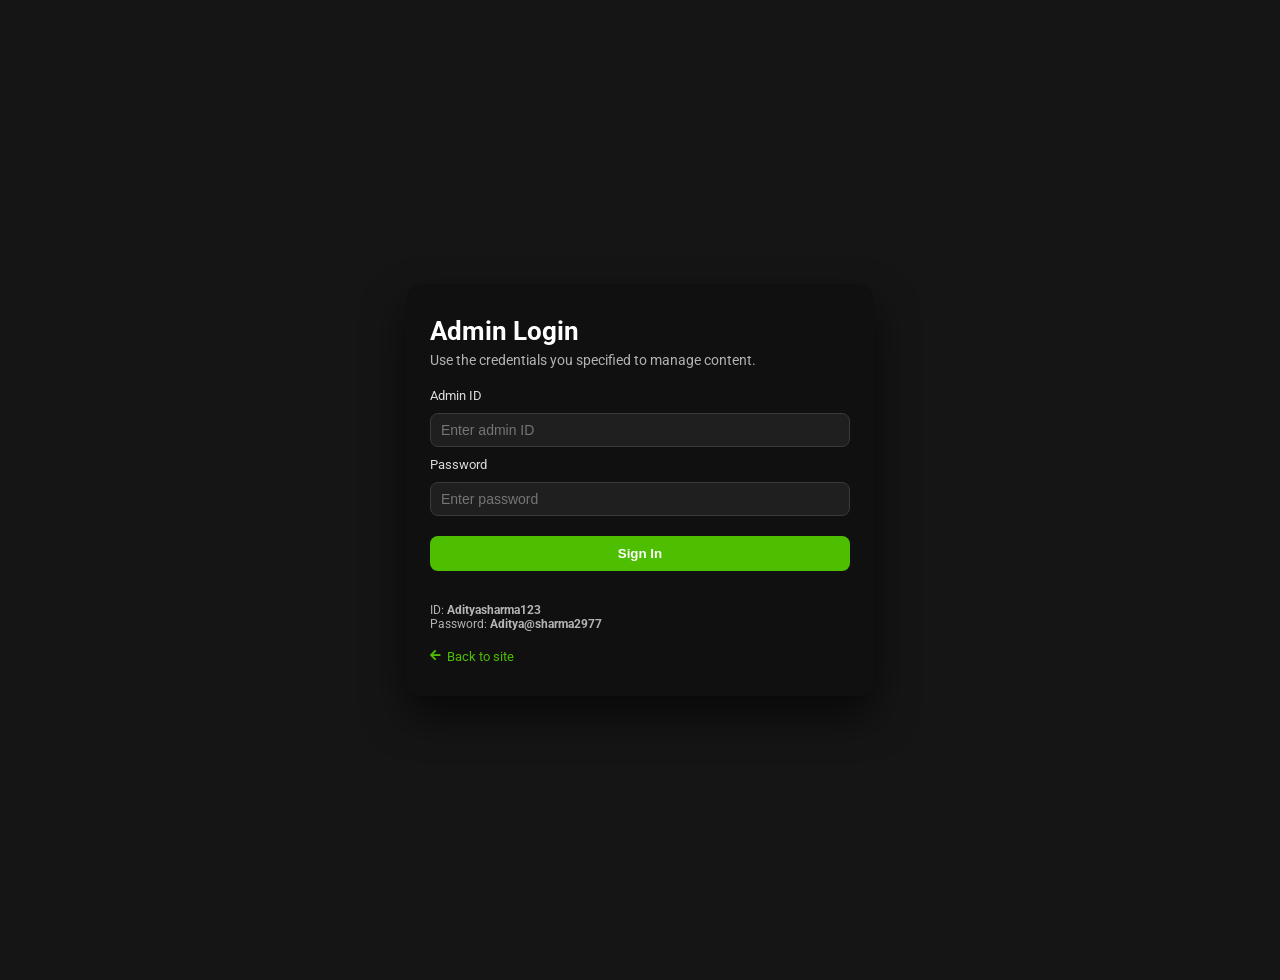
<file: BACKUP OF MOVIE/admin/index.html>
<!DOCTYPE html>
<html lang="en">
  <head>
    <meta charset="UTF-8" />
    <meta http-equiv="X-UA-Compatible" content="IE=edge" />
    <meta name="viewport" content="width=device-width, initial-scale=1.0" />
    <title>ZyroMovies Admin Panel</title>
    <link rel="stylesheet" href="../style.css" />
    <link
      href="https://fonts.googleapis.com/css2?family=Roboto:wght@100;300;400;500;700;900&family=Sen:wght@400;700;800&display=swap"
      rel="stylesheet"
    />
    <link
      rel="stylesheet"
      href="https://cdnjs.cloudflare.com/ajax/libs/font-awesome/5.15.2/css/all.min.css"
    />
  </head>
  <body class="admin-body">
    <div class="admin-wrapper">
      <!-- Reuse same HTML as admin.html -->
      <div class="admin-auth-card" id="admin-login-card">
        <h1 class="admin-title">Admin Login</h1>
        <p class="admin-subtitle">
          Use the credentials you specified to manage content.
        </p>
        <form id="admin-login-form" class="admin-form">
          <label class="admin-label" for="admin-username">Admin ID</label>
          <input
            id="admin-username"
            type="text"
            class="admin-input"
            placeholder="Enter admin ID"
            autocomplete="username"
          />

          <label class="admin-label" for="admin-password">Password</label>
          <input
            id="admin-password"
            type="password"
            class="admin-input"
            placeholder="Enter password"
            autocomplete="current-password"
          />

          <button type="submit" class="admin-primary-btn">Sign In</button>
          <p class="admin-error" id="admin-login-error"></p>
        </form>
        <p class="admin-hint">
          ID: <strong>Adityasharma123</strong> <br />
          Password: <strong>Aditya@sharma2977</strong>
        </p>
        <a href="../index.html" class="admin-back-link">
          <i class="fas fa-arrow-left"></i> Back to site
        </a>
      </div>

      <div class="admin-panel" id="admin-panel" style="display: none">
        <header class="admin-header">
          <h1 class="admin-logo">ZyroMovies Admin</h1>
          <nav class="admin-nav">
            <button
              class="admin-nav-btn active"
              data-section="dashboard-section"
            >
              Dashboard
            </button>
            <button class="admin-nav-btn" data-section="lists-section">
              Lists
            </button>
            <button class="admin-nav-btn" data-section="add-movie-section">
              Add Movie / Anime / TV
            </button>
          </nav>
          <div class="admin-header-actions">
            <a href="../index.html" class="admin-back-site-link">
              <i class="fas fa-home"></i> View Site
            </a>
            <button id="admin-logout-btn" class="admin-secondary-btn">
              Logout
            </button>
          </div>
        </header>

        <main class="admin-main">
          <section
            id="dashboard-section"
            class="admin-section admin-section-active"
          >
            <h2 class="admin-section-title">Overview</h2>
            <div class="admin-stats-grid">
              <div class="admin-stat-card">
                <span class="admin-stat-label">Total Titles</span>
                <span id="stat-total-titles" class="admin-stat-value">0</span>
              </div>
              <div class="admin-stat-card">
                <span class="admin-stat-label">Lists</span>
                <span id="stat-total-lists" class="admin-stat-value">0</span>
              </div>
            </div>

            <h3 class="admin-section-subtitle">Recent Titles</h3>
            <div id="admin-recent-list" class="admin-table">
              <!-- filled by JS -->
            </div>
          </section>

          <section id="lists-section" class="admin-section">
            <h2 class="admin-section-title">Manage Lists</h2>

            <form id="create-list-form" class="admin-form inline-form">
              <div class="inline-group">
                <label class="admin-label" for="new-list-name">New list</label>
                <input
                  id="new-list-name"
                  type="text"
                  class="admin-input"
                  placeholder="e.g. Anime, New Releases, Hidden Gems"
                />
              </div>
              <button type="submit" class="admin-primary-btn">
                Create List
              </button>
            </form>

            <p class="admin-help-text">
              Some ideas:
              <strong>Anime, New Releases, Hidden Gems, Best, Top 10</strong>
            </p>

            <div id="lists-table" class="admin-table">
              <!-- filled by JS -->
            </div>
          </section>

          <section id="add-movie-section" class="admin-section">
            <h2 class="admin-section-title">
              Add Movie / Anime / TV
            </h2>
            <p class="admin-help-text">
              Option 1 uses <strong>vidsrc</strong> (only TMDB ID needed). Option 2 uses
              <strong>downloads (Fluid Player)</strong> where you paste your own player code.
            </p>

            <form id="add-title-form" class="admin-form">
              <label class="admin-label" for="source-kind">Source</label>
              <select id="source-kind" class="admin-input">
                <option value="vidsrc">1) Add movie from vidsrc</option>
                <option value="download">2) Add movie from downloads (Fluid Player)</option>
              </select>

              <label class="admin-label" for="tmdb-id">TMDB ID</label>
              <input
                id="tmdb-id"
                type="number"
                class="admin-input"
                placeholder="e.g. 71446 or 1234821"
              />

              <label class="admin-label" for="content-type">Content type</label>
              <select id="content-type" class="admin-input">
                <option value="movie">Movie</option>
                <option value="animeMovie">Anime movie</option>
                <option value="anime">Anime</option>
                <option value="tv">TV Show</option>
              </select>

              <div id="download-fields" style="display: none;">
                <label class="admin-label" for="download-fluid-script">
                  Fluid Player code (downloads)
                </label>
                <textarea
                  id="download-fluid-script"
                  class="admin-input"
                  rows="6"
                  placeholder="Paste full Fluid Player embed code here for this movie"
                ></textarea>
                <p class="admin-small">
                  TMDB ID is still used for title, description and poster image on user side.
                </p>
                <div id="download-episodes-container" class="admin-episodes-list">
                  <!-- per-episode fields for tv/anime downloads -->
                </div>
              </div>

              <label class="admin-label" for="assign-list">Assign to list</label>
              <select id="assign-list" class="admin-input">
                <!-- populated by JS -->
              </select>
              <p class="admin-small">
                Create lists in the "Lists" tab first (Anime, New Releases, etc.).
              </p>

              <button type="submit" class="admin-primary-btn">
                Save Title
              </button>
              <p class="admin-error" id="add-title-error"></p>
              <p class="admin-success" id="add-title-success"></p>
            </form>
          </section>

          <section id="edit-movie-section" class="admin-section">
            <h2 class="admin-section-title">Edit Title</h2>

            <p class="admin-help-text">
              For downloads (Fluid Player), you can manage per-language scripts below. For TV/Anime
              downloads, you can also set per-episode Fluid Player codes.
            </p>
            <h3 id="edit-movie-title" class="admin-section-subtitle"></h3>

            <div id="edit-movie-languages" class="admin-language-list">
              <!-- language rows added by JS -->
            </div>

            <button
              type="button"
              id="edit-movie-add-language"
              class="admin-secondary-btn"
            >
              Add language
            </button>

            <h3 class="admin-section-subtitle" id="edit-episodes-title" style="display: none;">
              Episodes (downloads)
            </h3>
            <p class="admin-help-text" id="edit-episodes-help" style="display: none;">
              For TV/Anime added from downloads, set Fluid Player code for each episode below.
            </p>
            <div id="edit-download-episodes" class="admin-episodes-list">
              <!-- per-episode rows added by JS -->
            </div>

            <div class="admin-edit-actions">
              <button
                type="button"
                id="edit-movie-save"
                class="admin-primary-btn"
              >
                Save changes
              </button>
              <button
                type="button"
                id="edit-movie-cancel"
                class="admin-secondary-btn"
              >
                Cancel
              </button>
            </div>
          </section>
        </main>
      </div>
    </div>

    <script src="../admin.js"></script>
  </body>
</html>
</file>
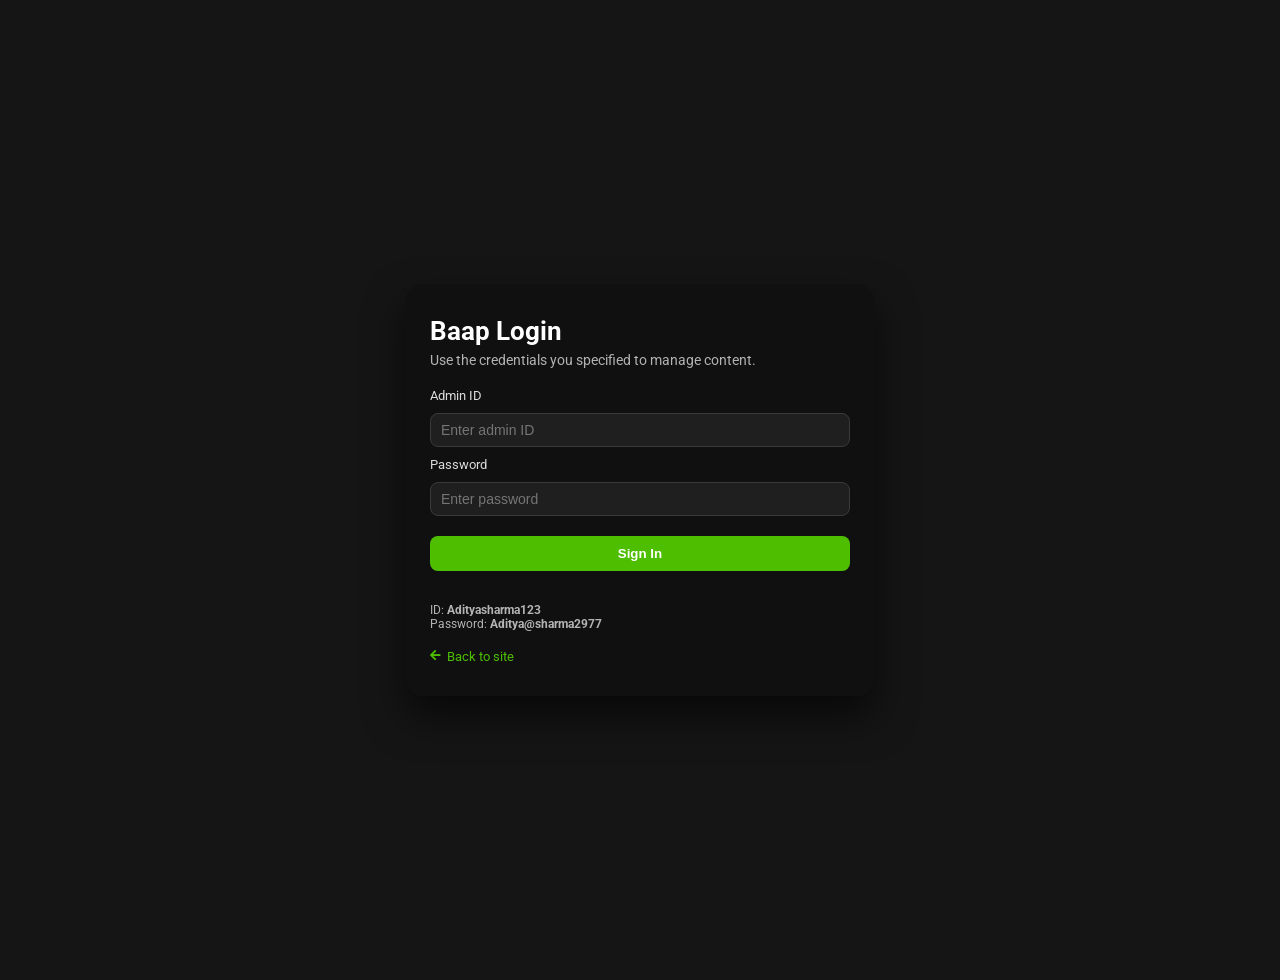
<file: BACKUP OF MOVIE/admin.html>
<!DOCTYPE html>
<html lang="en">
  <head>
    <meta charset="UTF-8" />
    <meta http-equiv="X-UA-Compatible" content="IE=edge" />
    <meta name="viewport" content="width=device-width, initial-scale=1.0" />
    <title>ZyroMovies Admin Panel</title>
    <link rel="stylesheet" href="style.css" />
    <link
      href="https://fonts.googleapis.com/css2?family=Roboto:wght@100;300;400;500;700;900&family=Sen:wght@400;700;800&display=swap"
      rel="stylesheet"
    />
    <link
      rel="stylesheet"
      href="https://cdnjs.cloudflare.com/ajax/libs/font-awesome/5.15.2/css/all.min.css"
    />
  </head>
  <body class="admin-body">
    <div class="admin-wrapper">
      <div class="admin-auth-card" id="admin-login-card">
        <h1 class="admin-title">Baap Login</h1>
        <p class="admin-subtitle">
          Use the credentials you specified to manage content.
        </p>
        <form id="admin-login-form" class="admin-form">
          <label class="admin-label" for="admin-username">Admin ID</label>
          <input
            id="admin-username"
            type="text"
            class="admin-input"
            placeholder="Enter admin ID"
            autocomplete="username"
          />

          <label class="admin-label" for="admin-password">Password</label>
          <input
            id="admin-password"
            type="password"
            class="admin-input"
            placeholder="Enter password"
            autocomplete="current-password"
          />

          <button type="submit" class="admin-primary-btn">Sign In</button>
          <p class="admin-error" id="admin-login-error"></p>
        </form>
        <p class="admin-hint">
          ID: <strong>Adityasharma123</strong> <br />
          Password: <strong>Aditya@sharma2977</strong>
        </p>
        <a href="index.html" class="admin-back-link">
          <i class="fas fa-arrow-left"></i> Back to site
        </a>
      </div>

      <div class="admin-panel" id="admin-panel" style="display: none">
        <header class="admin-header">
          <h1 class="admin-logo">ZyroMovies Admin</h1>
          <nav class="admin-nav">
            <button
              class="admin-nav-btn active"
              data-section="dashboard-section"
            >
              Dashboard
            </button>
            <button class="admin-nav-btn" data-section="lists-section">
              Lists
            </button>
            <button class="admin-nav-btn" data-section="add-movie-section">
              Add Movie / Anime / TV
            </button>
          </nav>
          <div class="admin-header-actions">
            <a href="index.html" class="admin-back-site-link">
              <i class="fas fa-home"></i> View Site
            </a>
            <button id="admin-logout-btn" class="admin-secondary-btn">
              Logout
            </button>
          </div>
        </header>

        <main class="admin-main">
          <section
            id="dashboard-section"
            class="admin-section admin-section-active"
          >
            <h2 class="admin-section-title">Overview</h2>
            <div class="admin-stats-grid">
              <div class="admin-stat-card">
                <span class="admin-stat-label">Total Titles</span>
                <span id="stat-total-titles" class="admin-stat-value">0</span>
              </div>
              <div class="admin-stat-card">
                <span class="admin-stat-label">Lists</span>
                <span id="stat-total-lists" class="admin-stat-value">0</span>
              </div>
            </div>

            <h3 class="admin-section-subtitle">Recent Titles</h3>
            <div id="admin-recent-list" class="admin-table">
              <!-- filled by JS -->
            </div>
          </section>

          <section id="lists-section" class="admin-section">
            <h2 class="admin-section-title">Manage Lists</h2>

            <form id="create-list-form" class="admin-form inline-form">
              <div class="inline-group">
                <label class="admin-label" for="new-list-name">New list</label>
                <input
                  id="new-list-name"
                  type="text"
                  class="admin-input"
                  placeholder="e.g. Anime, New Releases, Hidden Gems"
                />
              </div>
              <button type="submit" class="admin-primary-btn">
                Create List
              </button>
            </form>

            <p class="admin-help-text">
              Some ideas:
              <strong>Anime, New Releases, Hidden Gems, Best, Top 10</strong>
            </p>

            <div id="lists-table" class="admin-table">
              <!-- filled by JS -->
            </div>
          </section>

          <section id="add-movie-section" class="admin-section">
            <h2 class="admin-section-title">
              Add Movie / Anime / TV
            </h2>
            <p class="admin-help-text">
              Option 1 uses <strong>vidsrc</strong> (only TMDB ID needed). Option 2 uses
              <strong>downloads (Fluid Player)</strong> where you paste your own player code.
            </p>

            <form id="add-title-form" class="admin-form">
              <label class="admin-label" for="source-kind">Source</label>
              <select id="source-kind" class="admin-input">
                <option value="vidsrc">1) Add movie from vidsrc</option>
                <option value="download">2) Add movie from downloads (Fluid Player)</option>
              </select>

              <label class="admin-label" for="tmdb-id">TMDB ID</label>
              <input
                id="tmdb-id"
                type="number"
                class="admin-input"
                placeholder="e.g. 71446 or 1234821"
              />

              <label class="admin-label" for="content-type">Content type</label>
              <select id="content-type" class="admin-input">
                <option value="movie">Movie</option>
                <option value="animeMovie">Anime movie</option>
                <option value="anime">Anime</option>
                <option value="tv">TV Show</option>
              </select>

              <div id="download-fields" style="display: none;">
                <label class="admin-label" for="download-fluid-script">
                  Fluid Player code (downloads)
                </label>
                <textarea
                  id="download-fluid-script"
                  class="admin-input"
                  rows="6"
                  placeholder="Paste full Fluid Player embed code here for this movie"
                ></textarea>
                <p class="admin-small">
                  TMDB ID is still used for title, description and poster image on user side.
                </p>
                <div id="download-episodes-container" class="admin-episodes-list">
                  <!-- per-episode fields for tv/anime downloads -->
                </div>
              </div>

              <label class="admin-label" for="assign-list">Assign to list</label>
              <select id="assign-list" class="admin-input">
                <!-- populated by JS -->
              </select>
              <p class="admin-small">
                Create lists in the "Lists" tab first (Anime, New Releases, etc.).
              </p>

              <button type="submit" class="admin-primary-btn">
                Save Title
              </button>
              <p class="admin-error" id="add-title-error"></p>
              <p class="admin-success" id="add-title-success"></p>
            </form>
          </section>

          <section id="edit-movie-section" class="admin-section">
            <h2 class="admin-section-title">Edit Title</h2>

            <p class="admin-help-text">
              For downloads (Fluid Player), you can manage per-language scripts below. For TV/Anime
              downloads, you can also set per-episode Fluid Player codes.
            </p>
            <h3 id="edit-movie-title" class="admin-section-subtitle"></h3>

            <div id="edit-movie-languages" class="admin-language-list">
              <!-- language rows added by JS -->
            </div>

            <button
              type="button"
              id="edit-movie-add-language"
              class="admin-secondary-btn"
            >
              Add language
            </button>

            <h3 class="admin-section-subtitle" id="edit-episodes-title" style="display: none;">
              Episodes (downloads)
            </h3>
            <p class="admin-help-text" id="edit-episodes-help" style="display: none;">
              For TV/Anime added from downloads, set Fluid Player code for each episode below.
            </p>
            <div id="edit-download-episodes" class="admin-episodes-list">
              <!-- per-episode rows added by JS -->
            </div>

            <div class="admin-edit-actions">
              <button
                type="button"
                id="edit-movie-save"
                class="admin-primary-btn"
              >
                Save changes
              </button>
              <button
                type="button"
                id="edit-movie-cancel"
                class="admin-secondary-btn"
              >
                Cancel
              </button>
            </div>
          </section>
        </main>
      </div>
    </div>

    <script src="admin.js"></script>
  </body>
</html>
</file>
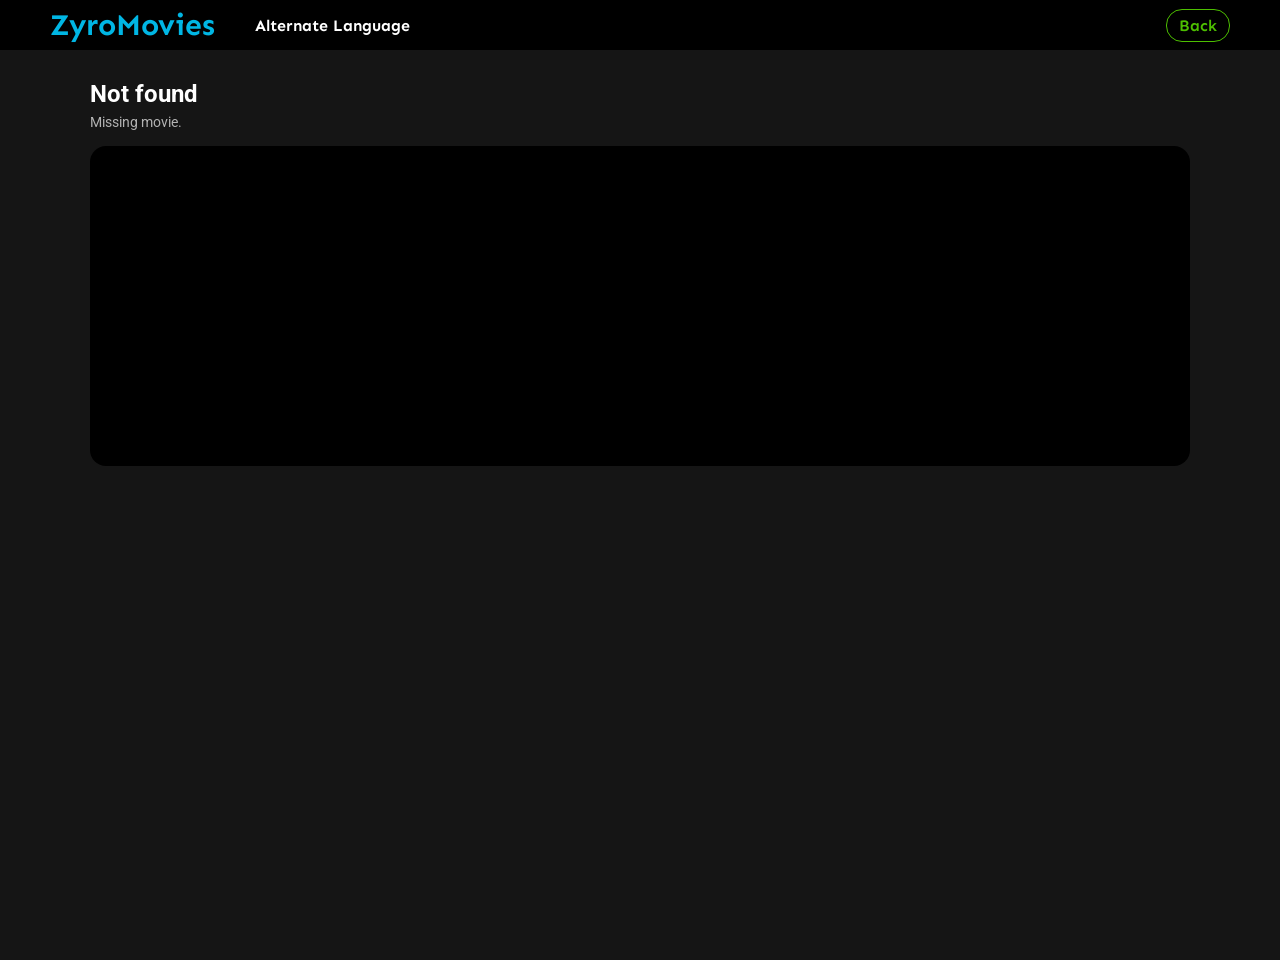
<file: BACKUP OF MOVIE/player-lang.html>
<!DOCTYPE html>
<html lang="en">
  <head>
    <meta charset="UTF-8" />
    <meta http-equiv="X-UA-Compatible" content="IE=edge" />
    <meta name="viewport" content="width=device-width, initial-scale=1.0" />
    <title>Alternate Language | ZyroMovies</title>
    <link rel="stylesheet" href="style.css" />
    <link
      href="https://fonts.googleapis.com/css2?family=Roboto:wght@100;300;400;500;700;900&family=Sen:wght@400;700;800&display=swap"
      rel="stylesheet"
    />
    <link
      rel="stylesheet"
      href="https://cdnjs.cloudflare.com/ajax/libs/font-awesome/5.15.2/css/all.min.css"
    />
    <style>
      /* Make injected Fluid Player responsive */
      #fluid-player-container {
        width: 100%;
        max-width: 100%;
      }
      #fluid-player-container video,
      #fluid-player-container iframe,
      #fluid-player-container .fluid_video_wrapper,
      #fluid-player-container .fluid_video_wrapper video {
        width: 100% !important;
        max-width: 100% !important;
        height: auto !important;
      }
    </style>
  </head>
  <body class="player-body">
    <div class="navbar">
      <div class="navbar-container">
        <div class="logo-container">
          <a href="index.html" style="text-decoration: none; color: black;">
            <h1 class="logo">ZyroMovies</h1>
          </a>
        </div>
        <div class="menu-container">
          <ul class="menu-list">
            <li class="menu-list-item active">Alternate Language</li>
          </ul>
        </div>
        <div class="search-container">
          <a href="javascript:history.back()" class="admin-link">Back</a>
        </div>
      </div>
    </div>

    <div class="container player-container">
      <div class="player-content">
        <div class="player-meta">
          <h1 id="alt-player-title" class="player-title">Loading...</h1>
          <p id="alt-player-language" class="player-overview"></p>
        </div>

        <div id="fluid-player-container" class="player-embed-wrapper">
          <!-- Fluid player script for selected language will be injected here -->
        </div>
      </div>
    </div>

    <script src="player-lang.js"></script>
  </body>
</html>
</file>
<file: BACKUP OF MOVIE/style.css>
* {
  margin: 0;
}

body {
  font-family: "Roboto", sans-serif;
}

.navbar {
  width: 100%;
  height: 50px;
  background-color: black;
  position: sticky;
  top: 0;
}

.navbar-container {
  display: flex;
  align-items: center;
  padding: 0 50px;
  height: 100%;
  color: white;
  font-family: "Sen", sans-serif;
}

.logo-container {
  flex: 1;
}

.logo {
  font-size: 30px;
  color:rgb(0, 182, 228);
}

.menu-container {
  flex: 6;
}

.menu-list {
  display: flex;
  list-style: none;
}

.menu-list-item {
  margin-right: 30px;
}

.menu-list-item.active {
  font-weight: bold;
}
.search-container {
  flex: 3;
  display: flex;
  align-items: center;
  justify-content: flex-end;
  gap: 10px;
}

.search-input {
  width: 260px;
  padding: 6px 10px;
  border-radius: 20px;
  border: none;
  outline: none;
  font-size: 14px;
}

.search-button {
  background-color: #4dbf00;
  color: white;
  border: none;
  border-radius: 50%;
  width: 32px;
  height: 32px;
  display: flex;
  align-items: center;
  justify-content: center;
  cursor: pointer;
}

.admin-link {
  color: #4dbf00;
  text-decoration: none;
  font-weight: 600;
  padding: 6px 12px;
  border-radius: 16px;
  border: 1px solid #4dbf00;
  transition: background-color 0.3s ease, color 0.3s ease;
}

.admin-link:hover {
  background-color: #4dbf00;
  color: #ffffff;
}

.container {
  background-color: #151515;
  min-height: calc(100vh - 50px);
  color: white;
}

.admin-body,
.player-body {
  background-color: #151515;
  color: #ffffff;
  font-family: "Roboto", sans-serif;
}

.admin-wrapper {
  min-height: 100vh;
  display: flex;
  align-items: center;
  justify-content: center;
  padding: 40px 16px;
}

.admin-auth-card {
  max-width: 420px;
  width: 100%;
  background: #101010;
  border-radius: 16px;
  padding: 32px 24px;
  box-shadow: 0 20px 40px rgba(0, 0, 0, 0.6);
}

.admin-title {
  font-size: 26px;
  margin-bottom: 6px;
}

.admin-subtitle {
  font-size: 14px;
  color: #b3b3b3;
  margin-bottom: 20px;
}

.admin-form {
  display: flex;
  flex-direction: column;
  gap: 10px;
}

.admin-label {
  font-size: 13px;
  color: #dcdcdc;
}

.admin-input {
  background-color: #1f1f1f;
  border-radius: 8px;
  border: 1px solid #3a3a3a;
  padding: 8px 10px;
  color: #ffffff;
  outline: none;
  font-size: 14px;
}

.admin-input:focus {
  border-color: #4dbf00;
}

.admin-primary-btn {
  margin-top: 10px;
  padding: 10px 14px;
  background-color: #4dbf00;
  border-radius: 8px;
  border: none;
  color: #ffffff;
  font-weight: 600;
  cursor: pointer;
}

.admin-secondary-btn {
  padding: 8px 12px;
  background-color: transparent;
  border-radius: 999px;
  border: 1px solid #444;
  color: #ffffff;
  font-size: 13px;
  cursor: pointer;
}

.admin-error {
  margin-top: 6px;
  color: #ff5a5f;
  font-size: 13px;
}

.admin-success {
  margin-top: 6px;
  color: #35c759;
  font-size: 13px;
}

.admin-hint {
  margin-top: 16px;
  font-size: 12px;
  color: #b3b3b3;
}

.admin-back-link {
  display: inline-flex;
  align-items: center;
  gap: 6px;
  margin-top: 18px;
  font-size: 13px;
  color: #4dbf00;
  text-decoration: none;
}

.admin-back-link i {
  font-size: 12px;
}

.admin-panel {
  width: 100%;
  max-width: 1120px;
  min-height: 540px;
  background-color: #101010;
  border-radius: 18px;
  box-shadow: 0 20px 40px rgba(0, 0, 0, 0.6);
  display: flex;
  flex-direction: column;
  overflow: hidden;
}

.admin-header {
  display: flex;
  align-items: center;
  justify-content: space-between;
  padding: 14px 20px;
  border-bottom: 1px solid #212121;
}

.admin-logo {
  font-size: 22px;
  color: #4dbf00;
}

.admin-nav {
  display: flex;
  gap: 8px;
}

.admin-nav-btn {
  padding: 8px 12px;
  border-radius: 999px;
  border: none;
  background-color: transparent;
  color: #ffffff;
  font-size: 13px;
  cursor: pointer;
}

.admin-nav-btn.active {
  background-color: #4dbf00;
}

.admin-header-actions {
  display: flex;
  align-items: center;
  gap: 8px;
}

.admin-back-site-link {
  color: #ffffff;
  text-decoration: none;
  font-size: 13px;
  display: inline-flex;
  align-items: center;
  gap: 6px;
}

.admin-main {
  padding: 18px 20px 22px;
  flex: 1;
  overflow: auto;
}

.admin-section {
  display: none;
}

.admin-section-active {
  display: block;
}

.admin-section-title {
  font-size: 20px;
  margin-bottom: 10px;
}

.admin-section-subtitle {
  font-size: 16px;
  margin: 20px 0 8px;
}

.admin-stats-grid {
  display: grid;
  grid-template-columns: repeat(auto-fit, minmax(140px, 1fr));
  gap: 14px;
}

.admin-stat-card {
  background-color: #191919;
  border-radius: 12px;
  padding: 14px 12px;
}

.admin-stat-label {
  font-size: 13px;
  color: #b3b3b3;
}

.admin-stat-value {
  display: block;
  font-size: 22px;
  margin-top: 4px;
}

.admin-help-text {
  margin-top: 14px;
  font-size: 13px;
  color: #b3b3b3;
}

.admin-table {
  margin-top: 12px;
  background-color: #181818;
  border-radius: 12px;
  padding: 10px 10px 6px;
}

.admin-table-inner {
  width: 100%;
}

.admin-table-row {
  display: grid;
  grid-template-columns: 2fr 1fr 1fr 1fr auto;
  gap: 12px;
  padding: 8px 4px;
  font-size: 13px;
}

.admin-table-header {
  font-weight: 600;
  color: #dcdcdc;
  border-bottom: 1px solid #262626;
  margin-bottom: 4px;
}

.admin-empty {
  font-size: 13px;
  color: #b3b3b3;
}

.admin-delete-btn {
  padding: 4px 8px;
  font-size: 12px;
  border-radius: 999px;
  border: 1px solid #ff5a5f;
  background-color: transparent;
  color: #ff5a5f;
  cursor: pointer;
}

.inline-form {
  margin-top: 10px;
  flex-direction: row;
  flex-wrap: wrap;
  align-items: flex-end;
  gap: 10px;
}

.inline-form .inline-group {
  flex: 1 1 220px;
  display: flex;
  flex-direction: column;
  gap: 4px;
}

.admin-small {
  font-size: 12px;
  color: #a1a1a1;
}

.admin-textarea {
  resize: vertical;
}

.admin-series-extra {
  margin-top: 8px;
  padding-top: 8px;
  border-top: 1px solid #262626;
}

.series-inline {
  display: grid;
  grid-template-columns: repeat(2, minmax(0, 1fr));
  gap: 8px;
  margin-top: 6px;
}

.player-container {
  display: flex;
  justify-content: center;
  padding: 30px 16px;
}

.player-content {
  width: 100%;
  max-width: 1100px;
}

.player-meta {
  margin-bottom: 16px;
}

.player-title {
  font-size: 24px;
  margin-bottom: 6px;
}

.player-overview {
  font-size: 14px;
  color: #b3b3b3;
  max-width: 640px;
}

.player-embed-wrapper {
  min-height: 320px;
  background-color: #000;
  border-radius: 16px;
  overflow: hidden;
}

.player-error {
  padding: 16px;
  font-size: 14px;
}

.player-episodes {
  margin-top: 16px;
  margin-bottom: 16px;
}

.player-episodes-title {
  font-size: 16px;
  margin-bottom: 10px;
}

.player-episodes-list {
  display: flex;
  flex-wrap: wrap;
  gap: 8px;
}

.player-episode-chip {
  padding: 8px 12px;
  border-radius: 8px;
  border: 1px solid #4dbf00;
  font-size: 13px;
  cursor: pointer;
  background-color: transparent;
  color: #ffffff;
}

.player-episode-chip:hover {
  background-color: rgba(77, 191, 0, 0.2);
}

.player-episode-chip.active {
  background-color: #4dbf00;
  color: #000000;
}

.content-container {
  margin-left: 0;
}

.featured-content {
  height: 50vh;
  padding: 50px;
}

.featured-title {
  width: 200px;
}

.featured-desc {
  width: 500px;
  color: lightgray;
  margin: 30px 0;
}

.featured-button {
  background-color: #4dbf00;
  color: white;
  padding: 10px 20px;
  border-radius: 10px;
  border: none;
  outline: none;
  font-weight: bold;
}

.movie-list-container {
  padding: 0 20px;
}

.movie-list-wrapper {
  position: relative;
  overflow: hidden;
}

.movie-list {
  display: flex;
  align-items: center;
  height: 300px;
  transform: translateX(0);
  transition: all 1s ease-in-out;
}

.movie-list-item {
  margin-right: 30px;
  position: relative;
  cursor: pointer;
}

.movie-list-item:hover .movie-list-item-img {
  transform: scale(1.2);
  margin: 0 30px;
}

.movie-list-item-img {
  transition: all 1s ease-in-out;
  height: 200px;
  object-fit: cover;
  border-radius: 20px;
}

.movie-list-item-title {
  background-color: #333;
  padding: 0 10px;
  font-size: 32px;
  font-weight: bold;
  position: absolute;
  top: 10%;
  left: 50px;
  opacity: 0;
  transition: 1s all ease-in-out;
}

.movie-list-item-desc {
  background-color: #333;
  padding: 10px;
  font-size: 14px;
  position: absolute;
  top: 30%;
  left: 50px;
  width: 230px;
  opacity: 0;
  transition: 1s all ease-in-out;
}

.movie-list-item-button {
  padding: 10px;
  background-color: #4dbf00;
  color: white;
  border-radius: 10px;
  outline: none;
  border: none;
  cursor: pointer;
  position: absolute;
  bottom: 20px;
  left: 50px;
  opacity: 0;
  transition: 1s all ease-in-out;
}

.arrow {
  font-size: 120px;
  position: absolute;
  top: 90px;
  right: 0;
  color: lightgray;
  opacity: 0.5;
  cursor: pointer;
}

.container.active {
  background-color: white;
}

.movie-list-title.active {
  color: black;
}

.navbar-container.active {
  background-color: white;
  color: black;
}

@media only screen and (max-width: 940px){
    .menu-container{
        display: none;
    }

    .search-container{
        flex: 1;
    }

    .search-input{
        width: 160px;
    }
}
</file>
